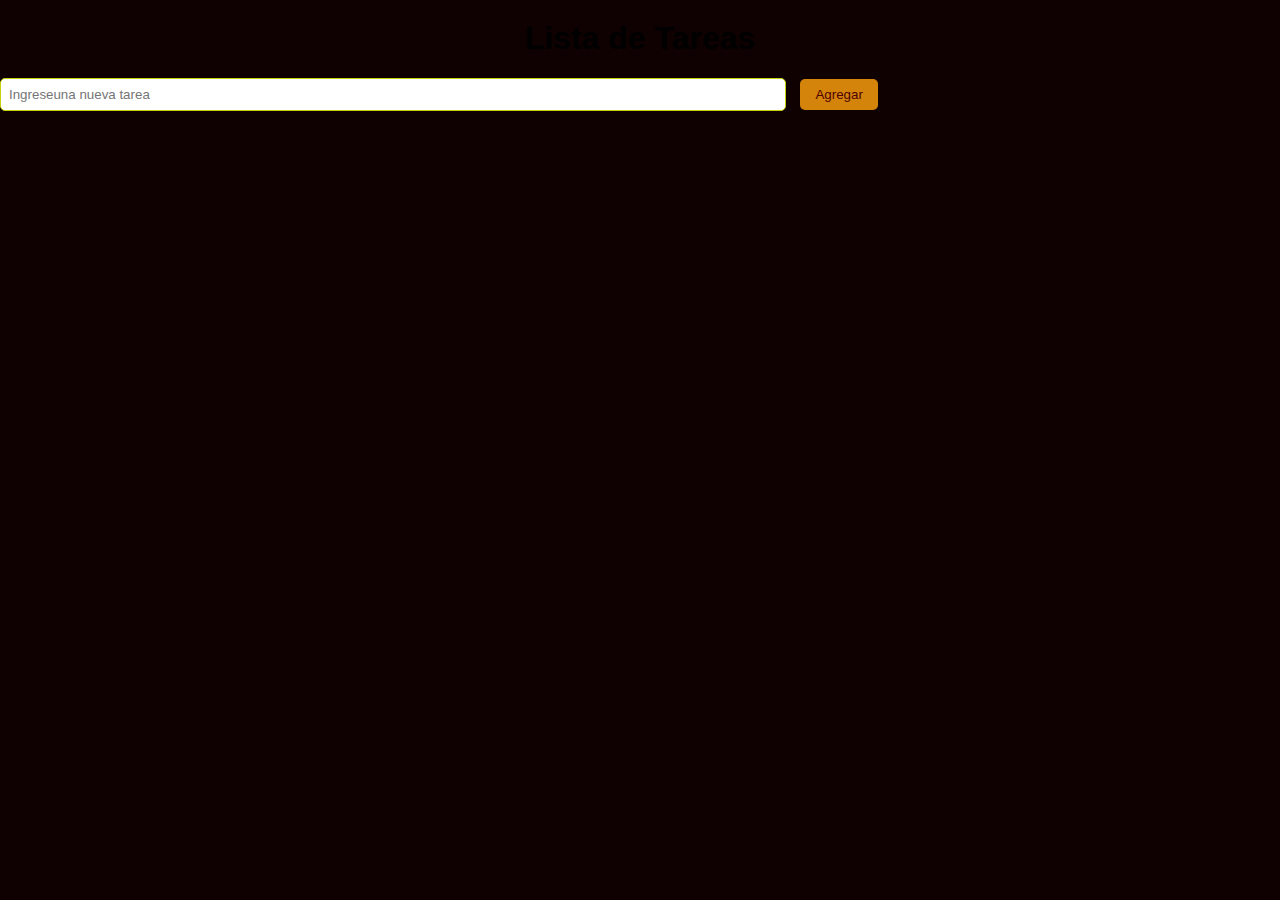
<file: index.html>
<!DOCTYPE html>
<html>
    <head>
<title>Lista de Tareas</title>
<link rel="stylesheet" type="text/css" href="styles.css">
</head>
<body>
<h1>Lista de Tareas</h1>
<input type="text" id="nuevaTarea" placeholder="Ingrese
una nueva tarea">
<button onclick="agregarTarea()">Agregar</button>
<ul id="listaTareas"></ul>
<script src="script.js"></script>
</body>
</html>
</file>
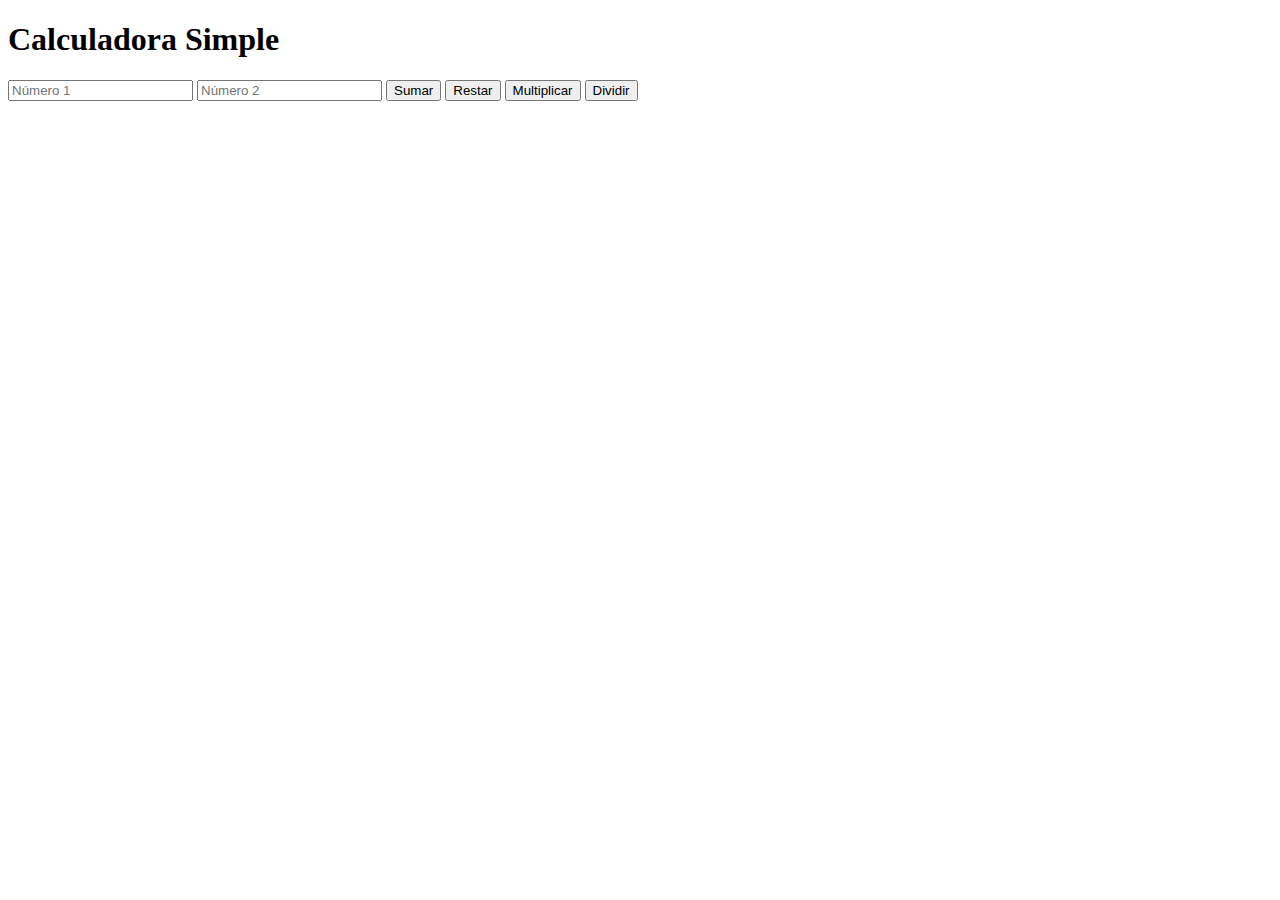
<file: calculadora.html>
<!DOCTYPE html>
<html>
    <head>
        <title>Calculadora</title>
        <script src="calculadora.js"></script>
    </head>
    <body>
        <h1>Calculadora Simple</h1>
        <input type="number" id="num1" placeholder="Número 1"> 
        <input type="number" id="num2" placeholder="Número 2">
        <button onclick="sumar()">Sumar</button>
        <button onclick="restar()">Restar</button>
        <button onclick="multiplicar()">Multiplicar</button>
        <button onclick="dividir()">Dividir</button>
        <p id="resultado"></p>
    </body>
</html>
</file>
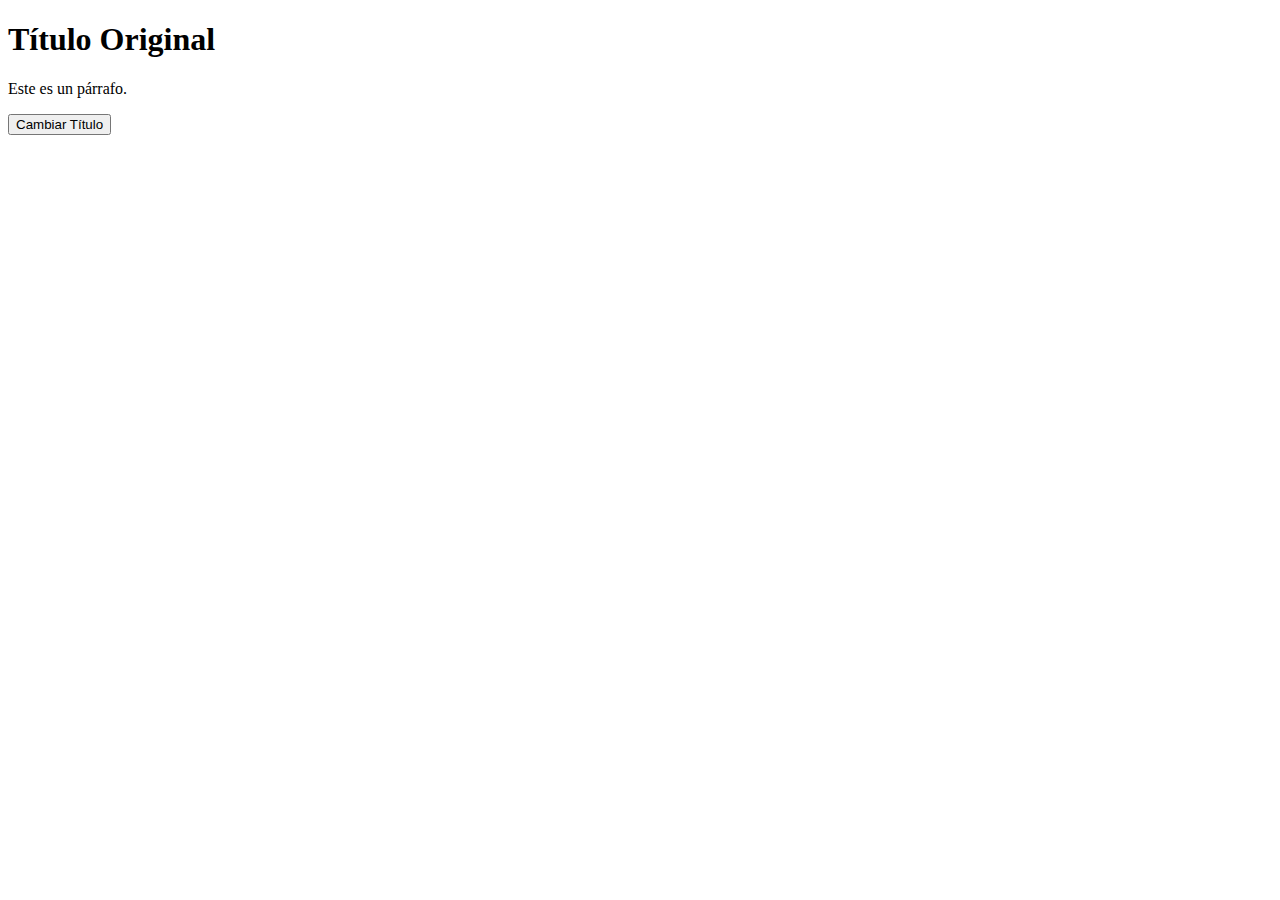
<file: ejemploDom.html>
<!DOCTYPE html>
<html>
    <head>
        <title>Ejemplo Dom</title>
    </head>
    <body>
        <h1 id="titulo">Título Original</h1>
        <p id="parrafo">Este es un párrafo.</p>
        <button onclick="cambiarTexto()">Cambiar Título</button>
        <script>
            function cambiarTexto() {
                const tituloElemento = document.getElementById("titulo");
                console.log("Título Original: " + tituloElemento.textContent )
                tituloElemento.textContent = "Nuevo Título"
            }
        </script>
    </body>
</html>
</file>
<file: styles.css>
body {
    font-family: Arial, sans-serif;
    margin: 0;
    padding: 0;
    background-color: #0f0101;
    }

    h1 {
    text-align: center;
    margin-top: 20px;
    }

    input[type="text"] {
    padding: 8px;
    width: 60%;
    border: 1px solid #c4d10b;
    border-radius: 5px;
    margin-right: 10px;
    }

    button {
    padding: 8px 15px;
    background-color: #d4840b;
    border: none;
    border-radius: 5px;
    color: rgb(77, 3, 3);
    cursor: pointer;
    }

    ul {
    list-style-type: none;
    padding: 0;
    }

    li {
    display: flex;
    align-items: center;
    margin: 5px 0;
    padding: 8px;
    background-color: rgb(231, 190, 4);
    border: 1px solid #c54408;
    border-radius: 5px;
    }

    .completed {
    text-decoration: line-through;
    color: #110101;
    }
    
    button.delete {
    margin-left: auto;
    background-color: #dc3545;
    }
</file>
